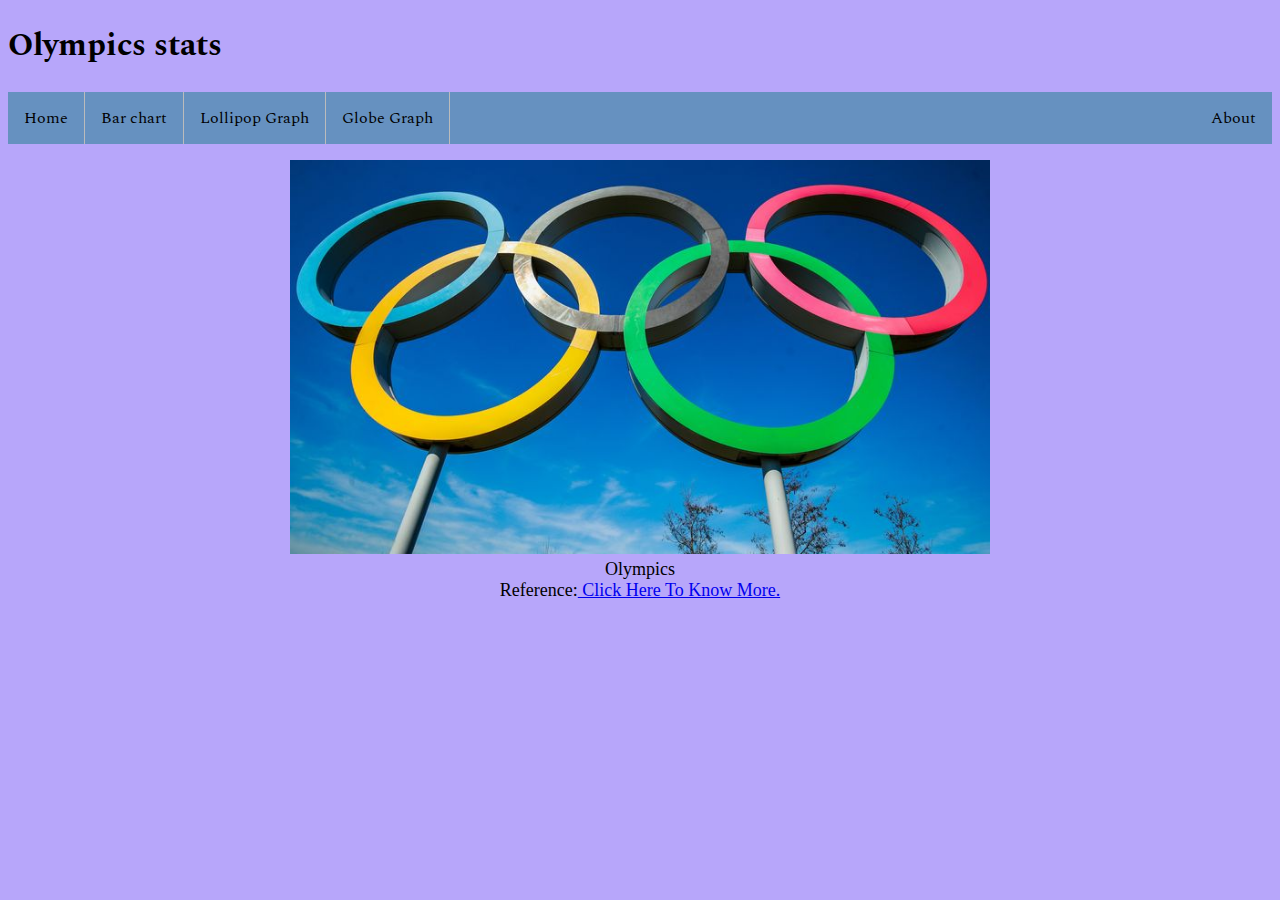
<file: Final Project/index.html>
<!DOCTYPE html>
<html>

<head>
    <title>Olympics</title>
    <h1>Olympics stats</h1>
    <script src="http://d3js.org/d3.v4.min.js"></script>
    <link rel="stylesheet" href="https://fonts.googleapis.com/css?family=Spectral|Rubik">
    <link rel="stylesheet" type="text/css" href="main.css" />
</head>

<body>
    <ul>
        <li><a href="index.html">Home</a></li>
        <li><a href="bar-chart.html">Bar chart</a></li>
        <li><a href="lollipopper.html">Lollipop Graph</a></li>
        <li><a href="Global.html">Globe Graph</a></li>
        <li style="float:right"><a href="about.html">About</a></li>
    </ul>

    <div>
        <img src="homeImage.jpg" alt="Movie_Poster" height="700" width="700">
        <footer>
            Olympics<br>
            Reference:<a href="https://data.world/sports/olympics"> Click Here To Know More. </a>
        </footer>
    </div>
</body>

</html>
</file>
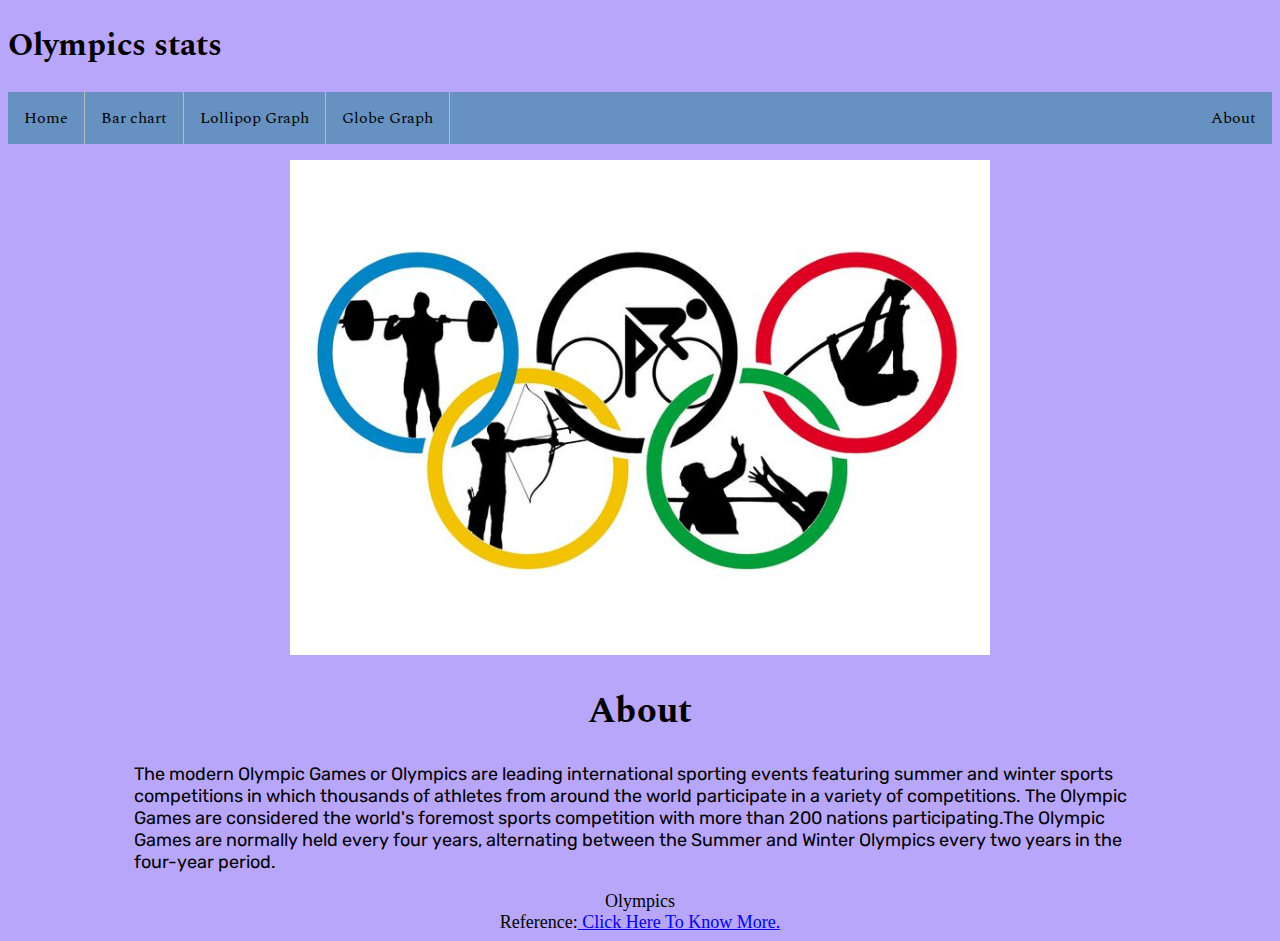
<file: Final Project/about.html>
<!DOCTYPE html>
<html>

<head>
    <title>Olympics</title>
    <h1>Olympics stats</h1>
    <script src="http://d3js.org/d3.v4.min.js"></script>
    <link rel="stylesheet" href="https://fonts.googleapis.com/css?family=Spectral|Rubik">
    <link rel="stylesheet" type="text/css" href="main.css" />
</head>

<body>
    <ul>
        <li><a href="index.html">Home</a></li>
        <li><a href="bar-chart.html">Bar chart</a></li>
        <li><a href="lollipopper.html">Lollipop Graph</a></li>
        <li><a href="Global.html">Globe Graph</a></li>
        <li style="float:right"><a href="about.html">About</a></li>
    </ul>

    <div>
        <img src="aboutImage.jpg" alt="about_movie" height="700" width="700">
        <h1>About</h1>
        <p>The modern Olympic Games or Olympics are leading international sporting events featuring summer and winter
            sports competitions in which thousands of athletes from around the world participate in a variety of
            competitions. The Olympic Games are considered the world's foremost sports competition with more than 200
            nations participating.The Olympic Games are normally held every four years, alternating between the Summer
            and Winter Olympics every two years in the four-year period.</p>
        <footer>
            Olympics<br>
            Reference:<a href="https://data.world/sports/olympics"> Click Here To Know More. </a>
        </footer>
    </div>
</body>

</html>
</file>
<file: Final Project/main.css>
body{
    background-color: #B7A6FA;
}

ul {
  list-style-type: none;
  padding: 0;
  overflow: hidden;
  background-color: #6691c0;
  width: 100%;
  margin-left: auto;
  margin-right: auto;
  position: -webkit-sticky;
  position: sticky;
  top: 0
}

li { 
  float: left;
  border-right: 1px solid #bbb;
}

li:last-child {
    border-right: none;
}

li a {
    display: block;
    color: black;
    text-align: center;
    padding: 14px 16px;
    text-decoration: none;
    font-family: "Spectral", serif;
}

li a:hover:not(.active) {
    background-color:whitesmoke;
}

.active {
  background-color: #4CAF50;
}

h1{
    font-family: "Spectral", serif;
    color: black;
}

img{
    max-width: 100%;
    height: auto;
}

div{
    background-color: #B7A6FA;
    color: black;
    font-size: 18px;
    width: 80%;
    text-align: center;
    margin-left: auto;
    margin-right: auto;
}

p{
    font-family: "Rubik", sans-serif;
    color:black;
    font-size: 18px;
    text-align: left;
}



div.tooltip {
    position: absolute;
    text-align: center;
    padding: .5rem;
    color:white;
    background-color: transparent;
    border: 1px solid #313639;
    border-radius: 8px;
    pointer-events: none;
    font-size: 1.3rem;
    width: auto;;
    height: auto;
}
</file>
